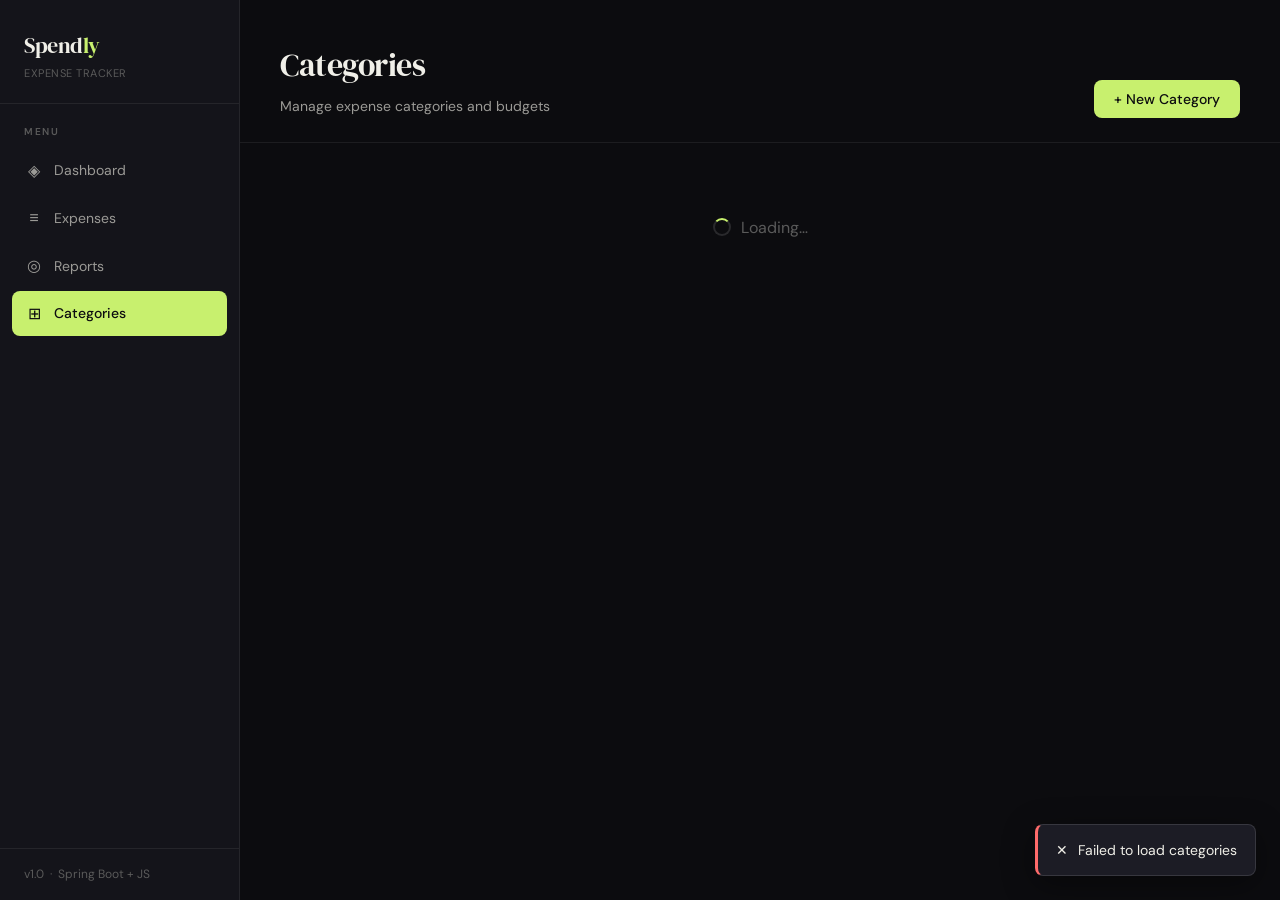
<file: frontend/pages/categories.html>
<!DOCTYPE html>
<html lang="en">
<head>
  <meta charset="UTF-8">
  <meta name="viewport" content="width=device-width, initial-scale=1.0">
  <title>Spendly — Categories</title>
  <link rel="stylesheet" href="../css/style.css">
  <style>
    .cat-grid { display: grid; grid-template-columns: repeat(auto-fill, minmax(280px, 1fr)); gap: 16px; }
    .cat-card {
      background: var(--bg2);
      border: 1px solid var(--border);
      border-radius: var(--radius);
      padding: 20px;
      transition: all 0.2s;
      position: relative;
      overflow: hidden;
    }
    .cat-card::before {
      content: '';
      position: absolute;
      top: 0; left: 0; right: 0;
      height: 3px;
    }
    .cat-card:hover { border-color: var(--border2); transform: translateY(-2px); }
    .cat-card-header { display: flex; align-items: center; gap: 14px; margin-bottom: 14px; }
    .cat-icon { width: 44px; height: 44px; border-radius: 12px; display: flex; align-items: center; justify-content: center; font-size: 20px; }
    .cat-card-actions { display: flex; gap: 8px; margin-top: 14px; }
    .color-presets { display: flex; gap: 8px; flex-wrap: wrap; margin-top: 8px; }
    .color-dot {
      width: 24px; height: 24px; border-radius: 50%; cursor: pointer;
      border: 2px solid transparent; transition: all 0.15s;
    }
    .color-dot.selected, .color-dot:hover { border-color: white; transform: scale(1.15); }
  </style>
</head>
<body>
<div class="app-shell">

  <aside class="sidebar">
    <div class="logo">
      <div class="logo-mark">Spend<span>ly</span></div>
      <div class="logo-sub">Expense Tracker</div>
    </div>
    <nav class="nav-section">
      <div class="nav-label">Menu</div>
      <a href="../index.html" class="nav-link"><span class="icon">◈</span> Dashboard</a>
      <a href="expenses.html" class="nav-link"><span class="icon">≡</span> Expenses</a>
      <a href="reports.html" class="nav-link"><span class="icon">◎</span> Reports</a>
      <a href="categories.html" class="nav-link active"><span class="icon">⊞</span> Categories</a>
    </nav>
    <div class="sidebar-footer">v1.0 &nbsp;·&nbsp; Spring Boot + JS</div>
  </aside>

  <main class="main-content">
    <div class="page-header">
      <div>
        <h1 class="page-title">Categories</h1>
        <p class="page-subtitle">Manage expense categories and budgets</p>
      </div>
      <button class="btn btn-primary" onclick="openModal()">+ New Category</button>
    </div>

    <div class="page-content fade-in">
      <div class="cat-grid" id="cat-grid">
        <div class="loading" style="grid-column:1/-1"><div class="spinner"></div> Loading…</div>
      </div>
    </div>
  </main>
</div>

<!-- Category Modal -->
<div class="modal-overlay" id="catModal">
  <div class="modal">
    <div class="modal-header">
      <h2 class="modal-title" id="modal-title">New Category</h2>
      <button class="modal-close" onclick="closeModal()">✕</button>
    </div>
    <div class="modal-body">
      <form id="catForm" onsubmit="submitCategory(event)">
        <input type="hidden" id="editId">
        <div class="form-row">
          <div class="form-group">
            <label class="form-label">Name *</label>
            <input class="form-control" id="f-name" placeholder="e.g. Food & Dining" required>
          </div>
          <div class="form-group">
            <label class="form-label">Icon / Emoji</label>
            <input class="form-control" id="f-icon" placeholder="🍔" maxlength="4">
          </div>
        </div>
        <div class="form-group">
          <label class="form-label">Color *</label>
          <input class="form-control" id="f-color" type="color" value="#C8F06E" style="height:44px;padding:4px 8px;cursor:pointer">
          <div class="color-presets" id="color-presets"></div>
        </div>
        <div style="display:flex;gap:12px;justify-content:flex-end;margin-top:8px">
          <button type="button" class="btn btn-ghost" onclick="closeModal()">Cancel</button>
          <button type="submit" class="btn btn-primary" id="submit-btn">Save</button>
        </div>
      </form>
    </div>
  </div>
</div>

<!-- Delete confirm -->
<div class="modal-overlay" id="deleteModal">
  <div class="modal" style="max-width:360px">
    <div class="modal-header">
      <h2 class="modal-title">Delete Category</h2>
      <button class="modal-close" onclick="closeDeleteModal()">✕</button>
    </div>
    <div class="modal-body">
      <p style="color:var(--text2);margin-bottom:8px">Delete <strong id="delete-name"></strong>?</p>
      <p style="color:var(--text3);font-size:13px;margin-bottom:24px">Expenses in this category will become uncategorized.</p>
      <div style="display:flex;gap:12px;justify-content:flex-end">
        <button class="btn btn-ghost" onclick="closeDeleteModal()">Cancel</button>
        <button class="btn btn-danger-ghost" onclick="confirmDelete()">Delete</button>
      </div>
    </div>
  </div>
</div>

<script src="../js/api.js"></script>
<script src="../js/utils.js"></script>
<script>
const PRESET_COLORS = ['#FF6B6B','#FF8E53','#FFB347','#FFD93D','#C8F06E','#6BCB77','#4ECDC4','#45B7D1','#4D96FF','#9B5DE5','#F15BB5','#DDA0DD'];
let deleteTarget = null;

function renderPresets(selectedColor) {
  document.getElementById('color-presets').innerHTML = PRESET_COLORS.map(c =>
    `<div class="color-dot ${c.toLowerCase()===selectedColor.toLowerCase()?'selected':''}"
      style="background:${c}"
      onclick="selectColor('${c}')"></div>`
  ).join('');
}

function selectColor(hex) {
  document.getElementById('f-color').value = hex;
  renderPresets(hex);
}

async function loadCategories() {
  try {
    const [cats, summary] = await Promise.all([api.getCategories(), api.getSummary()]);
    const spendMap = {};
    summary.categoryBreakdown.forEach(c => { spendMap[c.category] = c.total; });
    renderGrid(cats, spendMap);
  } catch(e) {
    showToast('Failed to load categories', 'error');
  }
}

function renderGrid(cats, spendMap) {
  const grid = document.getElementById('cat-grid');
  if (!cats.length) {
    grid.innerHTML = `<div class="empty-state" style="grid-column:1/-1"><div class="icon">⊞</div><h3>No categories yet</h3><p>Create your first category to organize expenses.</p></div>`;
    return;
  }
  grid.innerHTML = cats.map(c => {
    const spent = spendMap[c.name] ? formatCurrency(spendMap[c.name]) : null;
    return `<div class="cat-card" style="border-top-color:${c.color}">
      <div style="position:absolute;top:0;left:0;right:0;height:3px;background:${c.color}"></div>
      <div class="cat-card-header">
        <div class="cat-icon" style="background:${hexToRgba(c.color,0.15)};color:${c.color}">${c.icon || c.name[0]}</div>
        <div>
          <div style="font-weight:500;font-size:15px">${c.name}</div>
          ${spent ? `<div style="font-size:13px;color:var(--text2)">${spent} this month</div>` : '<div style="font-size:12px;color:var(--text3)">No expenses this month</div>'}
        </div>
      </div>
      <div style="display:flex;align-items:center;gap:8px">
        <div style="width:12px;height:12px;border-radius:50%;background:${c.color};flex-shrink:0"></div>
        <span style="font-size:12px;color:var(--text3);font-family:monospace">${c.color}</span>
      </div>
      <div class="cat-card-actions">
        <button class="btn btn-ghost btn-sm" style="flex:1" onclick='openEditModal(${JSON.stringify(c)})'>✎ Edit</button>
        <button class="btn btn-danger-ghost btn-sm" onclick='openDeleteModal(${c.id}, "${c.name.replace(/"/g,"")}") '>✕</button>
      </div>
    </div>`;
  }).join('');
}

function openModal(cat = null) {
  document.getElementById('modal-title').textContent = cat ? 'Edit Category' : 'New Category';
  document.getElementById('submit-btn').textContent = cat ? 'Update' : 'Save';
  document.getElementById('editId').value = cat?.id || '';
  document.getElementById('f-name').value = cat?.name || '';
  document.getElementById('f-icon').value = cat?.icon || '';
  const color = cat?.color || '#C8F06E';
  document.getElementById('f-color').value = color;
  renderPresets(color);
  document.getElementById('catModal').classList.add('open');
}

function openEditModal(cat) { openModal(cat); }
function closeModal() { document.getElementById('catModal').classList.remove('open'); }

async function submitCategory(e) {
  e.preventDefault();
  const btn = document.getElementById('submit-btn');
  btn.disabled = true; btn.textContent = 'Saving…';
  const id = document.getElementById('editId').value;
  const data = {
    name: document.getElementById('f-name').value,
    color: document.getElementById('f-color').value,
    icon: document.getElementById('f-icon').value || null
  };
  try {
    if (id) { await api.updateCategory(id, data); showToast('Category updated!'); }
    else { await api.createCategory(data); showToast('Category created!'); }
    closeModal();
    loadCategories();
  } catch(err) {
    showToast(err.message, 'error');
  } finally {
    btn.disabled = false;
    btn.textContent = id ? 'Update' : 'Save';
  }
}

function openDeleteModal(id, name) {
  deleteTarget = id;
  document.getElementById('delete-name').textContent = '"' + name + '"';
  document.getElementById('deleteModal').classList.add('open');
}
function closeDeleteModal() { document.getElementById('deleteModal').classList.remove('open'); deleteTarget = null; }
async function confirmDelete() {
  if (!deleteTarget) return;
  try {
    await api.deleteCategory(deleteTarget);
    showToast('Category deleted');
    closeDeleteModal();
    loadCategories();
  } catch(e) { showToast(e.message, 'error'); }
}

document.getElementById('f-color').addEventListener('input', e => renderPresets(e.target.value));
document.getElementById('catModal').addEventListener('click', e => { if(e.target===e.currentTarget) closeModal(); });
document.getElementById('deleteModal').addEventListener('click', e => { if(e.target===e.currentTarget) closeDeleteModal(); });

loadCategories();
</script>
</body>
</html>
</file>
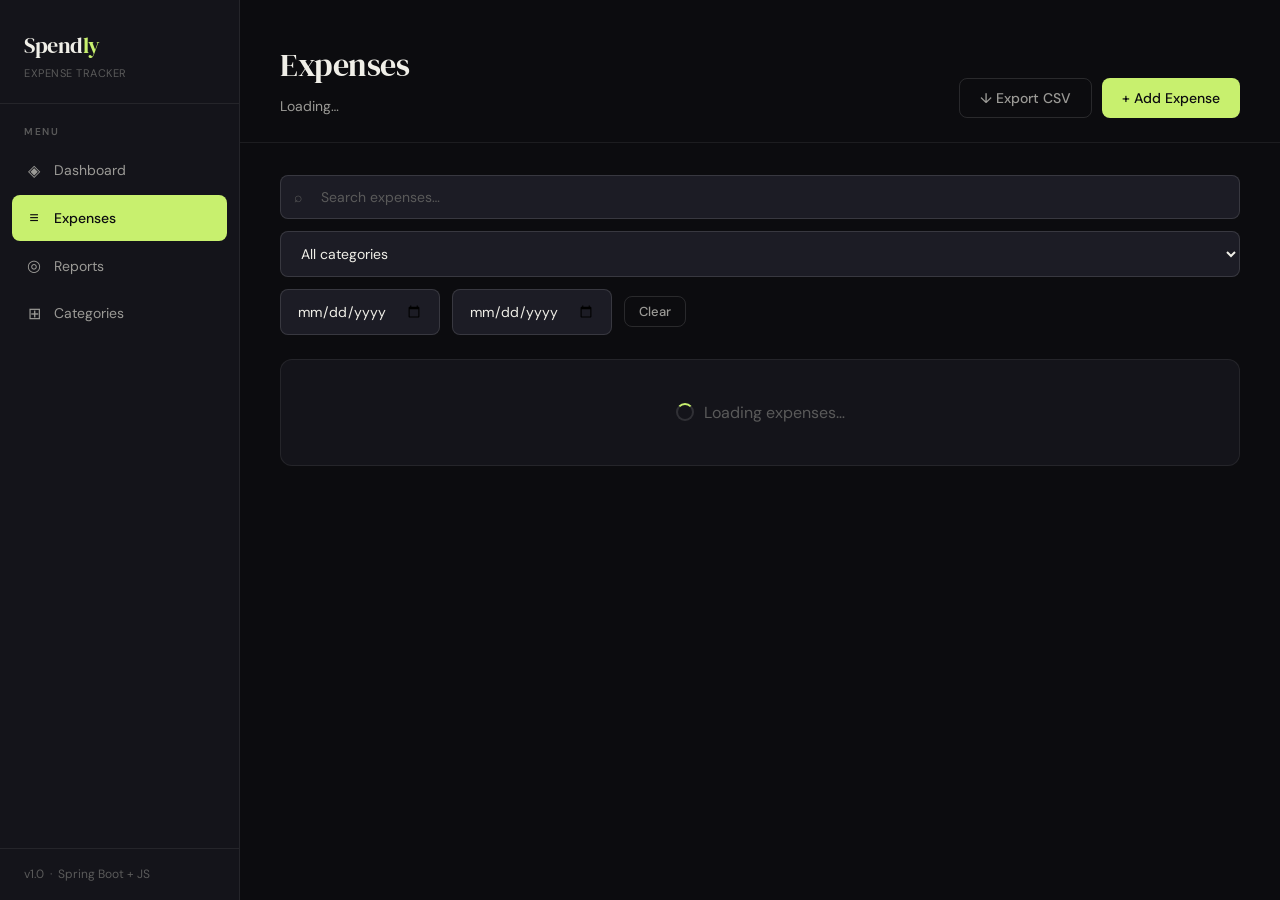
<file: frontend/pages/expenses.html>
<!DOCTYPE html>
<html lang="en">
<head>
  <meta charset="UTF-8">
  <meta name="viewport" content="width=device-width, initial-scale=1.0">
  <title>Spendly — Expenses</title>
  <link rel="stylesheet" href="../css/style.css">
</head>
<body>
<div class="app-shell">

  <aside class="sidebar">
    <div class="logo">
      <div class="logo-mark">Spend<span>ly</span></div>
      <div class="logo-sub">Expense Tracker</div>
    </div>
    <nav class="nav-section">
      <div class="nav-label">Menu</div>
      <a href="../index.html" class="nav-link"><span class="icon">◈</span> Dashboard</a>
      <a href="expenses.html" class="nav-link active"><span class="icon">≡</span> Expenses</a>
      <a href="reports.html" class="nav-link"><span class="icon">◎</span> Reports</a>
      <a href="categories.html" class="nav-link"><span class="icon">⊞</span> Categories</a>
    </nav>
    <div class="sidebar-footer">v1.0 &nbsp;·&nbsp; Spring Boot + JS</div>
  </aside>

  <main class="main-content">
    <div class="page-header">
      <div>
        <h1 class="page-title">Expenses</h1>
        <p class="page-subtitle" id="count-label">Loading…</p>
      </div>
      <div style="display:flex;gap:10px">
        <button class="btn btn-ghost" onclick="exportCSV()">↓ Export CSV</button>
        <button class="btn btn-primary" onclick="openModal()">+ Add Expense</button>
      </div>
    </div>

    <div class="page-content fade-in">

      <!-- Filters -->
      <div class="filter-bar">
        <div class="search-wrap">
          <span class="icon">⌕</span>
          <input class="form-control" id="search" placeholder="Search expenses…" oninput="debounceLoad()">
        </div>
        <select class="form-control filter-select" id="filter-cat" onchange="loadExpenses()">
          <option value="">All categories</option>
        </select>
        <input class="form-control" type="date" id="filter-start" onchange="loadExpenses()" style="width:160px">
        <input class="form-control" type="date" id="filter-end" onchange="loadExpenses()" style="width:160px">
        <button class="btn btn-ghost btn-sm" onclick="clearFilters()">Clear</button>
      </div>

      <!-- Table -->
      <div class="card" style="padding:0;overflow:hidden">
        <div id="table-wrap">
          <div class="loading"><div class="spinner"></div> Loading expenses…</div>
        </div>
      </div>

    </div>
  </main>
</div>

<!-- Add / Edit Modal -->
<div class="modal-overlay" id="expenseModal">
  <div class="modal">
    <div class="modal-header">
      <h2 class="modal-title" id="modal-title">Add Expense</h2>
      <button class="modal-close" onclick="closeModal()">✕</button>
    </div>
    <div class="modal-body">
      <form id="expenseForm" onsubmit="submitExpense(event)">
        <input type="hidden" id="editId">
        <div class="form-row">
          <div class="form-group">
            <label class="form-label">Title *</label>
            <input class="form-control" id="f-title" placeholder="e.g. Swiggy order" required>
          </div>
          <div class="form-group">
            <label class="form-label">Amount (₹) *</label>
            <input class="form-control" id="f-amount" type="number" step="0.01" min="0.01" placeholder="0.00" required>
          </div>
        </div>
        <div class="form-row">
          <div class="form-group">
            <label class="form-label">Date *</label>
            <input class="form-control" id="f-date" type="date" required>
          </div>
          <div class="form-group">
            <label class="form-label">Category</label>
            <select class="form-control" id="f-category">
              <option value="">— Uncategorized —</option>
            </select>
          </div>
        </div>
        <div class="form-row">
          <div class="form-group">
            <label class="form-label">Payment Method</label>
            <select class="form-control" id="f-payment">
              <option value="CASH">💵 Cash</option>
              <option value="UPI">📱 UPI</option>
              <option value="CARD">💳 Card</option>
              <option value="BANK_TRANSFER">🏦 Bank Transfer</option>
              <option value="OTHER">• Other</option>
            </select>
          </div>
          <div class="form-group">
            <label class="form-label">Note</label>
            <input class="form-control" id="f-note" placeholder="Optional">
          </div>
        </div>
        <div style="display:flex;gap:12px;justify-content:flex-end;margin-top:8px">
          <button type="button" class="btn btn-ghost" onclick="closeModal()">Cancel</button>
          <button type="submit" class="btn btn-primary" id="submit-btn">Save</button>
        </div>
      </form>
    </div>
  </div>
</div>

<!-- Delete confirm modal -->
<div class="modal-overlay" id="deleteModal">
  <div class="modal" style="max-width:360px">
    <div class="modal-header">
      <h2 class="modal-title">Delete Expense</h2>
      <button class="modal-close" onclick="closeDeleteModal()">✕</button>
    </div>
    <div class="modal-body">
      <p style="color:var(--text2);margin-bottom:24px">Are you sure you want to delete <strong id="delete-name"></strong>? This cannot be undone.</p>
      <div style="display:flex;gap:12px;justify-content:flex-end">
        <button class="btn btn-ghost" onclick="closeDeleteModal()">Cancel</button>
        <button class="btn btn-danger-ghost" onclick="confirmDelete()">Delete</button>
      </div>
    </div>
  </div>
</div>

<script src="../js/api.js"></script>
<script src="../js/utils.js"></script>
<script>
let allCategories = [];
let deleteTarget = null;
let debounceTimer;

async function init() {
  allCategories = await api.getCategories();
  populateCategorySelects(allCategories);
  await loadExpenses();
}

function populateCategorySelects(cats) {
  const filterSel = document.getElementById('filter-cat');
  const formSel = document.getElementById('f-category');
  cats.forEach(c => {
    filterSel.innerHTML += `<option value="${c.id}">${c.icon || ''} ${c.name}</option>`;
    formSel.innerHTML += `<option value="${c.id}">${c.icon || ''} ${c.name}</option>`;
  });
}

async function loadExpenses() {
  const params = {};
  const catId = document.getElementById('filter-cat').value;
  const start = document.getElementById('filter-start').value;
  const end = document.getElementById('filter-end').value;
  const keyword = document.getElementById('search').value.trim();
  if (catId) params.categoryId = catId;
  if (start) params.startDate = start;
  if (end) params.endDate = end;
  if (keyword) params.keyword = keyword;

  document.getElementById('table-wrap').innerHTML = '<div class="loading"><div class="spinner"></div> Loading…</div>';
  try {
    const expenses = await api.getExpenses(params);
    renderTable(expenses);
    document.getElementById('count-label').textContent = expenses.length + ' expense' + (expenses.length !== 1 ? 's' : '') + ' found';
  } catch(e) {
    document.getElementById('table-wrap').innerHTML = `<div class="empty-state"><h3>Error loading expenses</h3><p>${e.message}</p></div>`;
  }
}

function debounceLoad() {
  clearTimeout(debounceTimer);
  debounceTimer = setTimeout(loadExpenses, 400);
}

function clearFilters() {
  document.getElementById('search').value = '';
  document.getElementById('filter-cat').value = '';
  document.getElementById('filter-start').value = '';
  document.getElementById('filter-end').value = '';
  loadExpenses();
}

function renderTable(expenses) {
  const wrap = document.getElementById('table-wrap');
  if (!expenses.length) {
    wrap.innerHTML = `<div class="empty-state"><div class="icon">📭</div><h3>No expenses found</h3><p>Try clearing filters or add a new expense.</p></div>`;
    return;
  }
  wrap.innerHTML = `<table class="expense-table">
    <thead>
      <tr>
        <th>Title</th>
        <th>Category</th>
        <th>Date</th>
        <th>Payment</th>
        <th>Note</th>
        <th style="text-align:right">Amount</th>
        <th></th>
      </tr>
    </thead>
    <tbody>
      ${expenses.map(e => `<tr>
        <td style="font-weight:500;max-width:180px">${e.title}</td>
        <td>${e.category ? catBadge(e.category.name, e.category.color) : '<span style="color:var(--text3)">—</span>'}</td>
        <td style="color:var(--text2);font-size:13px;white-space:nowrap">${formatDate(e.date)}</td>
        <td style="font-size:12px;color:var(--text2)">${paymentLabel(e.paymentMethod)}</td>
        <td style="font-size:12px;color:var(--text3);max-width:140px;overflow:hidden;text-overflow:ellipsis;white-space:nowrap">${e.note || '—'}</td>
        <td style="text-align:right;white-space:nowrap"><span class="amount">${formatCurrency(e.amount)}</span></td>
        <td style="white-space:nowrap">
          <button class="btn btn-ghost btn-icon btn-sm" onclick='openEditModal(${JSON.stringify(e)})' title="Edit">✎</button>
          <button class="btn btn-danger-ghost btn-icon btn-sm" onclick='openDeleteModal(${e.id}, "${e.title.replace(/"/g,'')}")' title="Delete">✕</button>
        </td>
      </tr>`).join('')}
    </tbody>
  </table>`;
}

// Add/Edit modal
function openModal(expense = null) {
  document.getElementById('modal-title').textContent = expense ? 'Edit Expense' : 'Add Expense';
  document.getElementById('submit-btn').textContent = expense ? 'Update' : 'Save';
  document.getElementById('editId').value = expense?.id || '';
  document.getElementById('f-title').value = expense?.title || '';
  document.getElementById('f-amount').value = expense?.amount || '';
  document.getElementById('f-date').value = expense?.date || new Date().toISOString().split('T')[0];
  document.getElementById('f-category').value = expense?.category?.id || '';
  document.getElementById('f-payment').value = expense?.paymentMethod || 'UPI';
  document.getElementById('f-note').value = expense?.note || '';
  document.getElementById('expenseModal').classList.add('open');
}

function openEditModal(expense) { openModal(expense); }
function closeModal() { document.getElementById('expenseModal').classList.remove('open'); }

async function submitExpense(e) {
  e.preventDefault();
  const btn = document.getElementById('submit-btn');
  btn.disabled = true; btn.textContent = 'Saving…';
  const id = document.getElementById('editId').value;
  const data = {
    title: document.getElementById('f-title').value,
    amount: parseFloat(document.getElementById('f-amount').value),
    date: document.getElementById('f-date').value,
    categoryId: document.getElementById('f-category').value || null,
    paymentMethod: document.getElementById('f-payment').value,
    note: document.getElementById('f-note').value || null
  };
  try {
    if (id) { await api.updateExpense(id, data); showToast('Expense updated!'); }
    else { await api.createExpense(data); showToast('Expense added!'); }
    closeModal();
    loadExpenses();
  } catch(err) {
    showToast(err.message, 'error');
  } finally {
    btn.disabled = false;
    btn.textContent = id ? 'Update' : 'Save';
  }
}

// Delete modal
function openDeleteModal(id, name) {
  deleteTarget = id;
  document.getElementById('delete-name').textContent = '"' + name + '"';
  document.getElementById('deleteModal').classList.add('open');
}
function closeDeleteModal() { document.getElementById('deleteModal').classList.remove('open'); deleteTarget = null; }
async function confirmDelete() {
  if (!deleteTarget) return;
  try {
    await api.deleteExpense(deleteTarget);
    showToast('Expense deleted');
    closeDeleteModal();
    loadExpenses();
  } catch(e) { showToast(e.message, 'error'); }
}

// CSV Export
async function exportCSV() {
  try {
    const expenses = await api.getExpenses();
    const rows = [['ID','Title','Amount','Date','Category','Payment','Note']];
    expenses.forEach(e => rows.push([
      e.id, `"${e.title}"`, e.amount, e.date,
      e.category?.name || '', e.paymentMethod, `"${e.note || ''}"`
    ]));
    const csv = rows.map(r => r.join(',')).join('\n');
    const a = document.createElement('a');
    a.href = 'data:text/csv;charset=utf-8,' + encodeURIComponent(csv);
    a.download = 'expenses_' + new Date().toISOString().split('T')[0] + '.csv';
    a.click();
    showToast('CSV exported!');
  } catch(e) { showToast('Export failed', 'error'); }
}

// Backdrop close
document.getElementById('expenseModal').addEventListener('click', e => { if(e.target===e.currentTarget) closeModal(); });
document.getElementById('deleteModal').addEventListener('click', e => { if(e.target===e.currentTarget) closeDeleteModal(); });

init();
</script>
</body>
</html>
</file>
<file: frontend/css/style.css>
@import url('https://fonts.googleapis.com/css2?family=DM+Serif+Display:ital@0;1&family=DM+Sans:wght@300;400;500;600&display=swap');

*, *::before, *::after { box-sizing: border-box; margin: 0; padding: 0; }

:root {
  --bg: #0C0C0F;
  --bg2: #14141A;
  --bg3: #1C1C25;
  --bg4: #242430;
  --border: rgba(255,255,255,0.07);
  --border2: rgba(255,255,255,0.12);
  --text: #F0EFE8;
  --text2: #9B9A96;
  --text3: #5A5A5A;
  --accent: #C8F06E;
  --accent2: #A8D94E;
  --danger: #FF6B6B;
  --warning: #FFB347;
  --success: #4ECDC4;
  --info: #45B7D1;
  --serif: 'DM Serif Display', serif;
  --sans: 'DM Sans', sans-serif;
  --radius: 12px;
  --radius-sm: 8px;
  --transition: 0.2s cubic-bezier(0.4,0,0.2,1);
}

html { font-size: 16px; scroll-behavior: smooth; }
body {
  font-family: var(--sans);
  background: var(--bg);
  color: var(--text);
  min-height: 100vh;
  line-height: 1.6;
  -webkit-font-smoothing: antialiased;
}

/* Layout */
.app-shell { display: flex; min-height: 100vh; }

.sidebar {
  width: 240px;
  min-height: 100vh;
  background: var(--bg2);
  border-right: 1px solid var(--border);
  display: flex;
  flex-direction: column;
  position: fixed;
  top: 0; left: 0; bottom: 0;
  z-index: 100;
}

.main-content {
  margin-left: 240px;
  flex: 1;
  min-height: 100vh;
}

/* Sidebar */
.logo {
  padding: 28px 24px 20px;
  border-bottom: 1px solid var(--border);
}
.logo-mark {
  font-family: var(--serif);
  font-size: 22px;
  color: var(--text);
  letter-spacing: -0.5px;
}
.logo-mark span { color: var(--accent); }
.logo-sub {
  font-size: 11px;
  color: var(--text3);
  margin-top: 2px;
  letter-spacing: 0.5px;
  text-transform: uppercase;
}

.nav-section { padding: 20px 12px; flex: 1; }
.nav-label {
  font-size: 10px;
  font-weight: 600;
  letter-spacing: 1.5px;
  text-transform: uppercase;
  color: var(--text3);
  padding: 0 12px;
  margin-bottom: 8px;
}
.nav-link {
  display: flex;
  align-items: center;
  gap: 10px;
  padding: 10px 12px;
  border-radius: var(--radius-sm);
  color: var(--text2);
  text-decoration: none;
  font-size: 14px;
  font-weight: 400;
  transition: all var(--transition);
  margin-bottom: 2px;
}
.nav-link:hover { background: var(--bg3); color: var(--text); }
.nav-link.active { background: var(--accent); color: var(--bg); font-weight: 500; }
.nav-link .icon { font-size: 16px; width: 20px; text-align: center; }

.sidebar-footer {
  padding: 16px 24px;
  border-top: 1px solid var(--border);
  font-size: 12px;
  color: var(--text3);
}

/* Page header */
.page-header {
  padding: 40px 40px 24px;
  border-bottom: 1px solid var(--border);
  display: flex;
  align-items: flex-end;
  justify-content: space-between;
}
.page-title { font-family: var(--serif); font-size: 32px; font-weight: 400; letter-spacing: -0.5px; }
.page-subtitle { color: var(--text2); font-size: 14px; margin-top: 4px; }
.page-content { padding: 32px 40px; }

/* Cards */
.card {
  background: var(--bg2);
  border: 1px solid var(--border);
  border-radius: var(--radius);
  padding: 24px;
  transition: border-color var(--transition);
}
.card:hover { border-color: var(--border2); }
.card-sm { padding: 16px 20px; }

/* Stats Grid */
.stats-grid {
  display: grid;
  grid-template-columns: repeat(4, 1fr);
  gap: 16px;
  margin-bottom: 32px;
}
.stat-card {
  background: var(--bg2);
  border: 1px solid var(--border);
  border-radius: var(--radius);
  padding: 24px;
  position: relative;
  overflow: hidden;
  transition: all var(--transition);
}
.stat-card::before {
  content: '';
  position: absolute;
  top: 0; left: 0; right: 0;
  height: 2px;
}
.stat-card.green::before { background: var(--accent); }
.stat-card.red::before { background: var(--danger); }
.stat-card.blue::before { background: var(--info); }
.stat-card.yellow::before { background: var(--warning); }

.stat-label { font-size: 11px; font-weight: 600; letter-spacing: 1px; text-transform: uppercase; color: var(--text3); margin-bottom: 12px; }
.stat-value { font-family: var(--serif); font-size: 28px; letter-spacing: -1px; }
.stat-change { font-size: 12px; color: var(--text2); margin-top: 6px; }
.stat-change.up { color: var(--accent); }
.stat-change.down { color: var(--danger); }

/* Dashboard grid */
.dash-grid { display: grid; grid-template-columns: 1fr 340px; gap: 24px; }
.dash-grid-full { grid-template-columns: 1fr; }

/* Chart container */
.chart-container { position: relative; height: 240px; }

/* Table */
.expense-table { width: 100%; border-collapse: collapse; }
.expense-table th {
  font-size: 11px;
  font-weight: 600;
  letter-spacing: 1px;
  text-transform: uppercase;
  color: var(--text3);
  padding: 12px 16px;
  text-align: left;
  border-bottom: 1px solid var(--border);
}
.expense-table td {
  padding: 14px 16px;
  border-bottom: 1px solid var(--border);
  font-size: 14px;
  vertical-align: middle;
}
.expense-table tr:last-child td { border-bottom: none; }
.expense-table tr:hover td { background: var(--bg3); }
.expense-table tr { transition: background var(--transition); }

/* Buttons */
.btn {
  display: inline-flex;
  align-items: center;
  gap: 8px;
  padding: 10px 20px;
  border-radius: var(--radius-sm);
  font-family: var(--sans);
  font-size: 14px;
  font-weight: 500;
  cursor: pointer;
  transition: all var(--transition);
  border: none;
  text-decoration: none;
}
.btn-primary { background: var(--accent); color: var(--bg); }
.btn-primary:hover { background: var(--accent2); transform: translateY(-1px); }
.btn-ghost {
  background: transparent;
  color: var(--text2);
  border: 1px solid var(--border2);
}
.btn-ghost:hover { background: var(--bg3); color: var(--text); }
.btn-danger-ghost { background: transparent; color: var(--danger); border: 1px solid rgba(255,107,107,0.3); }
.btn-danger-ghost:hover { background: rgba(255,107,107,0.1); }
.btn-sm { padding: 6px 14px; font-size: 13px; }
.btn-icon { padding: 8px; border-radius: var(--radius-sm); }

/* Category badge */
.cat-badge {
  display: inline-flex;
  align-items: center;
  gap: 6px;
  padding: 3px 10px;
  border-radius: 100px;
  font-size: 12px;
  font-weight: 500;
}
.cat-dot { width: 6px; height: 6px; border-radius: 50%; flex-shrink: 0; }

/* Amount */
.amount { font-family: var(--serif); font-size: 16px; }
.amount-sm { font-size: 14px; }

/* Forms */
.form-group { margin-bottom: 20px; }
.form-label {
  display: block;
  font-size: 12px;
  font-weight: 600;
  letter-spacing: 0.5px;
  text-transform: uppercase;
  color: var(--text2);
  margin-bottom: 8px;
}
.form-control {
  width: 100%;
  background: var(--bg3);
  border: 1px solid var(--border2);
  border-radius: var(--radius-sm);
  padding: 12px 16px;
  color: var(--text);
  font-family: var(--sans);
  font-size: 14px;
  transition: all var(--transition);
  outline: none;
}
.form-control:focus { border-color: var(--accent); box-shadow: 0 0 0 3px rgba(200,240,110,0.1); }
.form-control::placeholder { color: var(--text3); }
.form-control option { background: var(--bg3); color: var(--text); }

.form-row { display: grid; grid-template-columns: 1fr 1fr; gap: 16px; }

/* Modal */
.modal-overlay {
  position: fixed; inset: 0;
  background: rgba(0,0,0,0.7);
  backdrop-filter: blur(4px);
  z-index: 1000;
  display: flex;
  align-items: center;
  justify-content: center;
  opacity: 0;
  pointer-events: none;
  transition: opacity 0.2s;
}
.modal-overlay.open { opacity: 1; pointer-events: all; }
.modal {
  background: var(--bg2);
  border: 1px solid var(--border2);
  border-radius: 16px;
  width: 100%;
  max-width: 520px;
  max-height: 90vh;
  overflow-y: auto;
  transform: translateY(20px);
  transition: transform 0.3s;
}
.modal-overlay.open .modal { transform: translateY(0); }
.modal-header {
  display: flex;
  align-items: center;
  justify-content: space-between;
  padding: 24px 28px 0;
}
.modal-title { font-family: var(--serif); font-size: 22px; }
.modal-close {
  background: none; border: none; color: var(--text2);
  cursor: pointer; font-size: 20px; padding: 4px;
  transition: color var(--transition);
}
.modal-close:hover { color: var(--text); }
.modal-body { padding: 24px 28px 28px; }

/* Filter bar */
.filter-bar {
  display: flex;
  gap: 12px;
  align-items: center;
  flex-wrap: wrap;
  margin-bottom: 24px;
}
.search-wrap { position: relative; flex: 1; min-width: 200px; }
.search-wrap .icon { position: absolute; left: 14px; top: 50%; transform: translateY(-50%); color: var(--text3); font-size: 14px; }
.search-wrap .form-control { padding-left: 40px; }
.filter-select { min-width: 150px; }

/* Progress bar */
.progress-bar {
  height: 4px;
  background: var(--bg4);
  border-radius: 2px;
  overflow: hidden;
  margin-top: 8px;
}
.progress-fill { height: 100%; border-radius: 2px; transition: width 0.6s ease; }

/* Category list */
.cat-item {
  display: flex;
  align-items: center;
  justify-content: space-between;
  padding: 14px 0;
  border-bottom: 1px solid var(--border);
}
.cat-item:last-child { border-bottom: none; }
.cat-info { display: flex; align-items: center; gap: 12px; }
.cat-color-ball { width: 32px; height: 32px; border-radius: 50%; display: flex; align-items: center; justify-content: center; font-size: 14px; }

/* Toast */
.toast-container { position: fixed; bottom: 24px; right: 24px; z-index: 9999; display: flex; flex-direction: column; gap: 10px; }
.toast {
  background: var(--bg3);
  border: 1px solid var(--border2);
  border-radius: var(--radius-sm);
  padding: 14px 18px;
  font-size: 14px;
  max-width: 320px;
  display: flex;
  align-items: center;
  gap: 10px;
  animation: toastIn 0.3s ease;
  box-shadow: 0 8px 32px rgba(0,0,0,0.4);
}
.toast.success { border-left: 3px solid var(--accent); }
.toast.error { border-left: 3px solid var(--danger); }
@keyframes toastIn { from { opacity: 0; transform: translateX(20px); } to { opacity: 1; transform: translateX(0); } }
@keyframes toastOut { to { opacity: 0; transform: translateX(20px); } }

/* Empty state */
.empty-state { text-align: center; padding: 60px 24px; color: var(--text3); }
.empty-state .icon { font-size: 40px; margin-bottom: 16px; }
.empty-state h3 { font-family: var(--serif); font-size: 18px; color: var(--text2); margin-bottom: 8px; }

/* Loading */
.loading { display: flex; align-items: center; justify-content: center; padding: 40px; color: var(--text3); gap: 10px; }
.spinner { width: 18px; height: 18px; border: 2px solid var(--border2); border-top-color: var(--accent); border-radius: 50%; animation: spin 0.7s linear infinite; }
@keyframes spin { to { transform: rotate(360deg); } }

/* Scrollbar */
::-webkit-scrollbar { width: 5px; height: 5px; }
::-webkit-scrollbar-track { background: transparent; }
::-webkit-scrollbar-thumb { background: var(--bg4); border-radius: 3px; }
::-webkit-scrollbar-thumb:hover { background: var(--border2); }

/* Responsive */
@media (max-width: 1100px) {
  .stats-grid { grid-template-columns: repeat(2, 1fr); }
  .dash-grid { grid-template-columns: 1fr; }
}
@media (max-width: 768px) {
  .sidebar { transform: translateX(-100%); transition: transform 0.3s; }
  .sidebar.open { transform: translateX(0); }
  .main-content { margin-left: 0; }
  .stats-grid { grid-template-columns: 1fr 1fr; }
  .page-header { padding: 24px 20px 16px; }
  .page-content { padding: 20px; }
  .form-row { grid-template-columns: 1fr; }
}

/* Animations */
.fade-in { animation: fadeIn 0.4s ease; }
@keyframes fadeIn { from { opacity: 0; transform: translateY(8px); } to { opacity: 1; transform: translateY(0); } }

.section-title {
  font-family: var(--serif);
  font-size: 18px;
  font-weight: 400;
  margin-bottom: 20px;
}

/* Budget warning */
.over-budget { color: var(--danger); }
.near-budget { color: var(--warning); }
</file>
